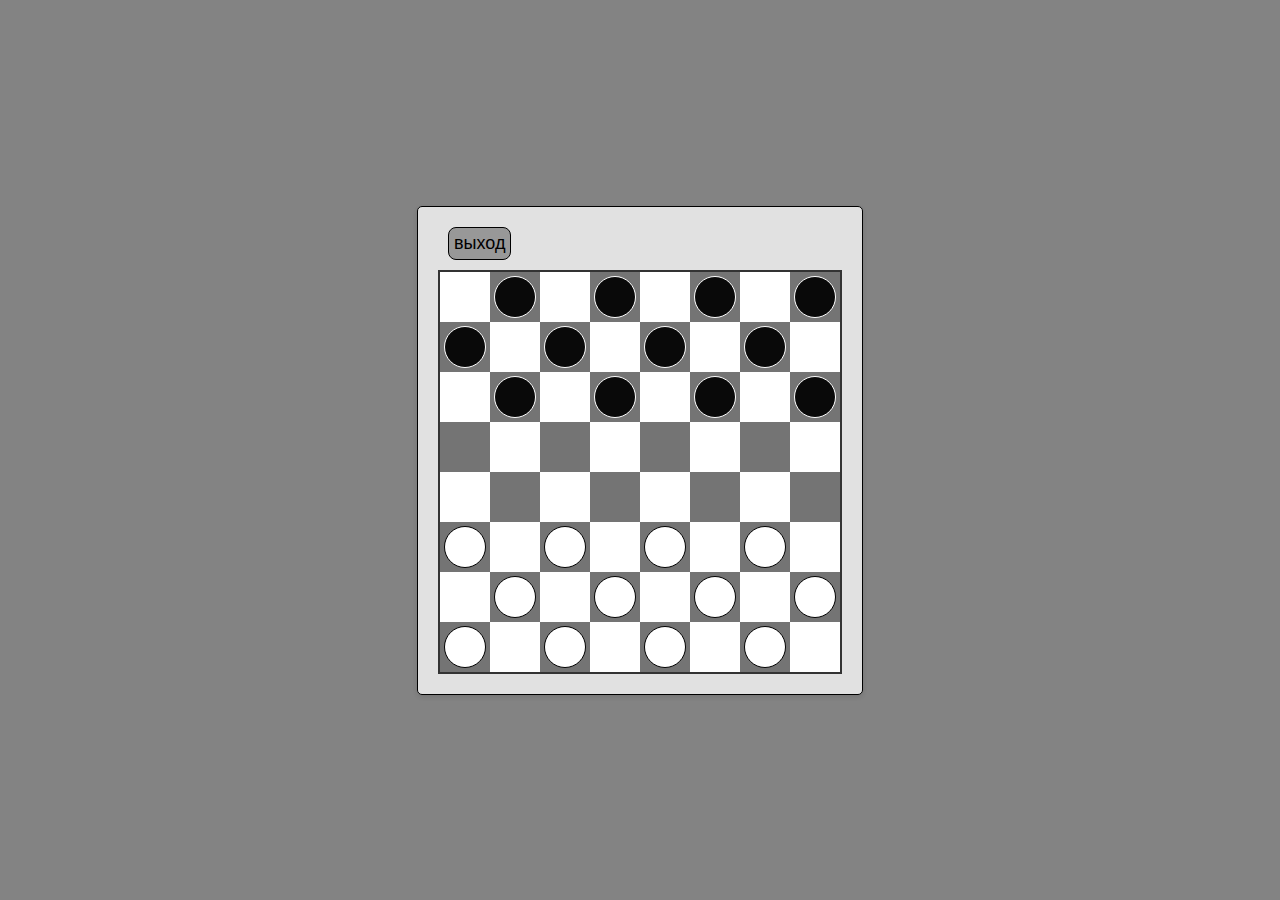
<file: game.html>
<!DOCTYPE html>
<html lang="ru">
<head>
 <meta charset="UTF-8">
 <!-- <meta http-equiv="Refresh" content="10"> -->
 <meta name="viewport" content="width=device-width, initial-scale=1.0">
 <!-- <meta http-equiv="Refresh" content="10"> -->
 <title>Шашки</title>
 <link rel="stylesheet" href="./assets/custom.css">
 <!-- <script src="./socket.io/socket.io.js"></script> -->
  <script type="module" src="./src/game_offline.js"></script>
</head>
<body>
    <div class="container">
        <button id="leave" class="href" >выход</button>
        <div class="board" id="board"></div>
    </div>
</body>
</html>
</file>
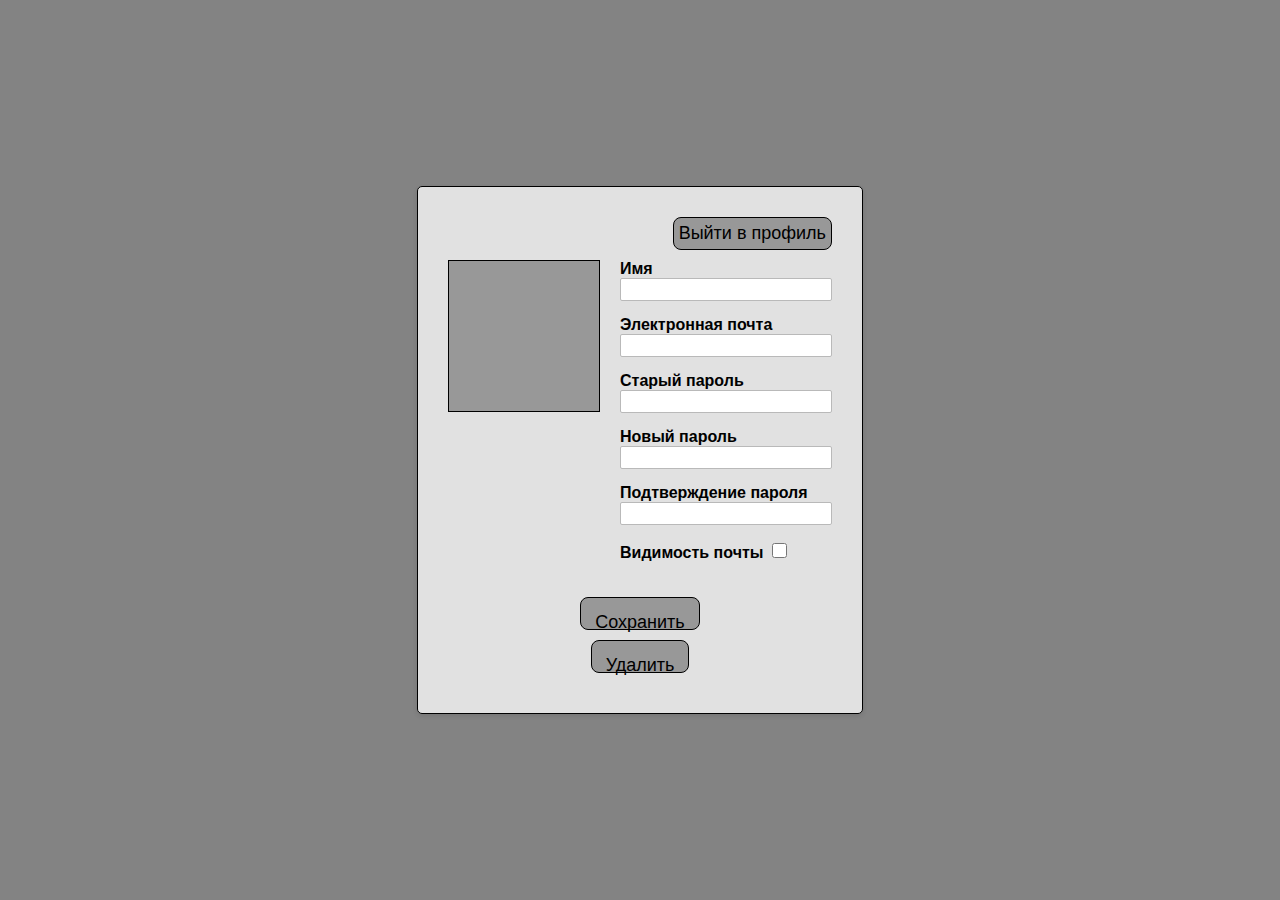
<file: settings.html>
<!DOCTYPE html>
<html>
<head>
    <meta charset="UTF-8">
    <meta name="viewport" content="width=device-width, initial-scale=1.0">
    <link rel="stylesheet" href="./assets/style.css">
    <title>Profile</title>
</head>
<body>
    <div class="container">
        <form>
        <div class="header">
            <div class="setting">
                <button id="home-button" class="href" >Выйти в профиль</button>
            </div>
            <div class="Image"></div>
            
            <div class="left-form">
                <div class="form-group">
                    <label for="name" class="form-label">Имя</label>
                    <input type="name" id="TextName" name="name" class="inputT" required >
                </div>
                <div class="form-group">
                    <label for="mail" class="form-label">Электронная почта</label>
                    <input type="email" id="TextEmail" name="mail" class="inputT" required >
                </div>
                <div class="form-group">
                    <label for="password" class="form-label">Старый пароль</label>
                    <input type="password" id="TextPassword" name="password" class="inputT">
                </div>
                <div class="form-group">
                    <label for="pass-first" class="form-label">Новый пароль</label>
                    <input type="pass-first" id="pass-first" name="pass-first" class="inputT">
                </div>
                <div class="form-group">
                    <label for="pass-second" class="form-label">Подтверждение пароля</label>
                    <input type="pass-second" id="pass-second" name="pass-second" class="inputT">
                </div>
                <div class="form-group">
                    <label for="mailVisible" class="form-label">Видимость почты</label>
                    <input type="checkbox" id="mailVisible" name="mailVisible" class="checkin" value="1">
                </div>
            </div>
        </div>
        <div class="buttoncl">
            <button type="submit" class="settings-button" name="button-save">Сохранить</button>
            <button id="del-button" type="submit" class="settings-button">Удалить</button>
        </div>
    </div>
</body>
</html>
</file>
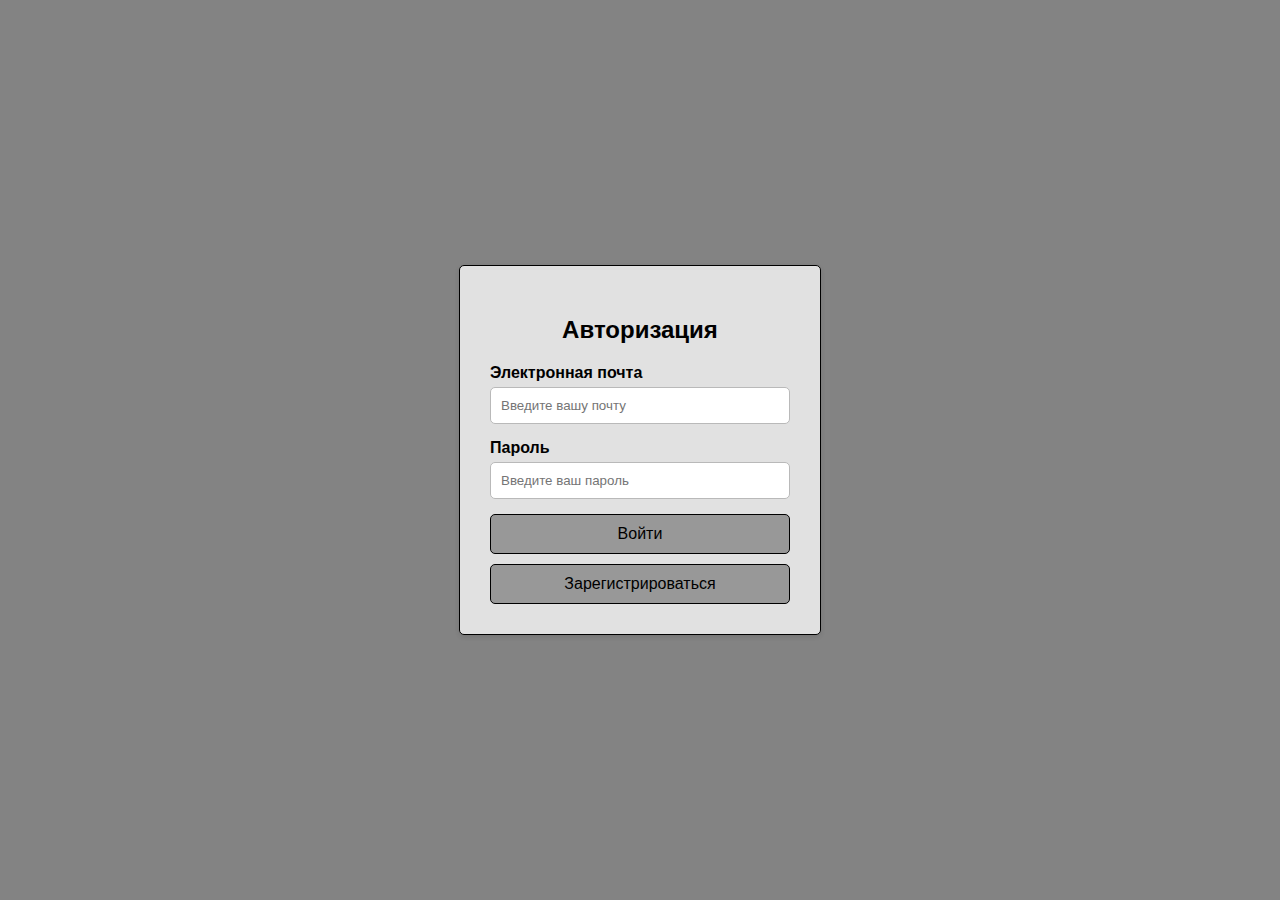
<file: sign.html>
<!DOCTYPE html>
<html lang="ru">
<head>
    <meta charset="UTF-8">
    <meta name="viewport" content="width=device-width, initial-scale=1.0">
    <link rel="stylesheet" href="assets/regc.css">
    <title>SignIn</title>
    <script type="module" src="./convert.js" defer></script>
</head>
<body>
    
<div class="container">
<form method = "POST">
    <h2>Авторизация</h2>
    <div class="errorT">
    
    </div>
        <div class="form-group">
            <label class="form-label">Электронная почта</label>
            <input type="email" id="mail" name="mail" class="inputT" placeholder="Введите вашу почту" value="" required>
             <!-- <input type="email" id="mail" placeholder="Введите вашу почту" required> -->
        </div>
        <div class="form-group">
            <label class="form-label">Пароль</label>
            <input type="password" id="password" name="password" class="inputT" placeholder="Введите ваш пароль" required>
             <!-- <input type="password" id="password" class="inputT" placeholder="Введите ваш пароль" required> -->
        </div>
        <button type="submit" class="submit-button" id="submit-sign" name="button-sign">Войти</button>
        <a href="./reg.html" class="href" name="button-sign" >Зарегистрироваться</a>
        
        </form>
</div>
  

</body>
</html>
</file>
<file: assets/custom.css>
body {
    background-color: rgb(131, 131, 131);
    font-family: Arial, sans-serif;
    display: flex;
    justify-content: center;
    align-items: center;
    min-height: 100vh;
    width: 100%;
    margin: 0; /* Убираем отступы по умолчанию */
  }
  .href {
    /* display: block; */
    text-align: center; /* Центрируем текст внутри ссылки */
    font-size: 18px; /* Установите размер шрифта */
    max-height: 33px;
    margin-bottom: 10px;
    font-family: Arial, sans-serif; /* Установите шрифт */
    background-color: #989898; /* Цвет фона, чтобы она выглядела как кнопка */
    color: black; /* Цвет текста */
    border: 1px solid black;
    margin-left: 10px;
    padding: 5px; /* Отступы внутри ссылки */
    border-radius: 8px; /* Закругление углов */
    text-decoration: none; /* Убираем подчеркивание */
    transition: background-color 0.3s ease; /* Плавный переход цвета */
  }
  .href:hover {
    background-color: #b9b9b9; /* Цвет фона при наведении */
  }
  .container {
    background-color: #e1e1e1;
    text-decoration: none;
    padding: 20px;
    margin: 20px;
    border-radius: 5px;
    box-shadow: 0 2px 5px rgba(0, 0, 0, 0.1);
    border: 1px solid black;
    width: 404px; /* Задаем фиксированную ширину для контейнера */
    min-width: 370px;
    max-width: 450px; /* Максимальная ширина контейнера */
  }
  .header {
    position: relative;
    overflow: hidden; /* Очищаем обтекание */
    text-decoration: none;
  }  
  .setting {
    display: flex;
    justify-content: flex-end; /* Выравнивание кнопок вправо */
    /* align-items: center;   */  
  }
  .href {
    /* display: block; */
    text-align: center; /* Центрируем текст внутри ссылки */
    font-size: 18px; /* Установите размер шрифта */
    max-height: 33px;
    margin-bottom: 10px;
    font-family: Arial, sans-serif; /* Установите шрифт */
    background-color: #989898; /* Цвет фона, чтобы она выглядела как кнопка */
    color: black; /* Цвет текста */
    border: 1px solid black;
    margin-left: 10px;
    padding: 5px; /* Отступы внутри ссылки */
    border-radius: 8px; /* Закругление углов */
    text-decoration: none; /* Убираем подчеркивание */
    transition: background-color 0.3s ease; /* Плавный переход цвета */
  }
  .board {
   /* Используем grid-разметку для создания сетки */
   display: grid;
   grid-template-columns: repeat(8, 50px);
   grid-template-rows: repeat(8, 50px);
   /* Устанавливаем, что между клетками не будет промежутков */
   gap: 0;
   border: 2px solid #333;
  }
  .cell {
   width: 50px;
   height: 50px;
   display: flex;
   justify-content: center;
   align-items: center;
  }
  .cell.black {
   background-color: #747474;
  }
  .cell.white {
   background-color: #fff;
  }
  .piece{
       width: 40px;
       height: 40px;
       border-radius: 50%;
       border: 1px solid;
       cursor: pointer;
  }
  .piece.white {
   background-color: white;
  }
  .piece.black {
   background-color: rgb(9, 9, 9);
   border: 1px solid white;
   }
  .piece.king {
   border: 2px solid #fc7f49;
  }  
  .point{
       width: 8px;
       height: 8px;
       border-radius: 50%;
       background-color: rgb(71, 95, 246);
  }
  .list-group{
    border: 1px solid black;
    text-decoration: none;
    padding: 5px;
    margin-bottom: 10px;
    margin-top: 15px;
    background-color: rgba(0, 0, 0, 0.1);
    /* width: 70%; */
  }
  .Image {
    background-color: #989898; 
    width: 60px;
    height: 60px;
    border-radius: 5px;
    border: 1px solid black;
    float: left; /* Плаваем влево */
    margin-right: 20px; /* Отступ между изображением и группами форм */
  }
    .greenfn{
    background-color: #37d47e; 
    text-decoration: none;
    width: 8px;
    height: 8px;
    border-radius: 4px;
    border: 1px solid black;
    float: right;  
  }
  .left-form{
    display: flex;
    flex-direction: column; /* Устанавливаем направление по вертикали */
    align-items: flex-start;
    text-decoration: none;
  }
  .form-group {
    text-decoration: none;
    display: flex; /* Используем Flexbox */
     align-items: center;  
     margin-bottom: 15px;
  }

  .form-label {
    margin-top: 5px;
    text-decoration: none;
    /* margin-bottom: 5px; */
    font-weight: bold;
    /* text-align: left;  */
    /* width: 100%;  */
  }
  .form-value {
    margin-left: 5px;
  }
</file>
<file: assets/style.css>
body {
  background-color: rgb(131, 131, 131);
  font-family: Arial, sans-serif;
  display: flex;
  justify-content: center;
  align-items: center;
  min-height: 100vh;
  width: 100%;
  margin: 0; /* Убираем отступы по умолчанию */
}

.container {
  background-color: #e1e1e1;
  padding: 30px;
  border-radius: 5px;
  box-shadow: 0 2px 5px rgba(0, 0, 0, 0.1);
  border: 1px solid black;
  width: 30%; /* Задаем фиксированную ширину для контейнера */
  min-width: 330px;
  max-width: 450px; /* Максимальная ширина контейнера */
}
.list-group{
  border: 1px solid black;
  padding: 4px;
  margin-top: 10px;
  background-color: rgba(0, 0, 0, 0.1);
}
.header {
  position: relative;
  overflow: hidden; /* Очищаем обтекание */
}

.Image {
  background-color: #989898; 
  width: 150px;
  height: 150px;
  border: 1px solid black;
  float: left; /* Плаваем влево */
  margin-right: 20px; /* Отступ между изображением и группами форм */
}
.setting {
  display: flex;
  justify-content: flex-end; /* Выравнивание кнопок вправо */
  /* align-items: center;   */  
}
.settings-button {
  /* display: block; */
  background-color: #989898; 
  margin-bottom: 10px;
  border-radius: 8px;
  padding: 14px;
  max-height: 33px;
  border: 1px solid black;
  color: black;
  text-align: center;
  text-decoration: none;
  cursor: pointer;
  transition: background-color 0.3s ease; 
  font-size: 18px; /* Установите размер шрифта */
  font-family: Arial, sans-serif; /* Установите шрифт */
}
.settings-button:hover {
  background-color: #b9b9b9;  /* Цвет кнопки при наведении */
}
.href {
  /* display: block; */
  text-align: center; /* Центрируем текст внутри ссылки */
  font-size: 18px; /* Установите размер шрифта */
  max-height: 33px;
  margin-bottom: 10px;
  font-family: Arial, sans-serif; /* Установите шрифт */
  background-color: #989898; /* Цвет фона, чтобы она выглядела как кнопка */
  color: black; /* Цвет текста */
  border: 1px solid black;
  margin-left: 10px;
  padding: 5px; /* Отступы внутри ссылки */
  border-radius: 8px; /* Закругление углов */
  text-decoration: none; /* Убираем подчеркивание */
  transition: background-color 0.3s ease; /* Плавный переход цвета */
}

.href:hover {
  background-color: #b9b9b9; /* Цвет фона при наведении */
}
.form-group {
  margin-bottom: 15px;
}
.left-form{
  display: flex;
  flex-direction: column; /* Устанавливаем направление по вертикали */
  align-items: flex-start;
}
.form-label {
  margin-bottom: 5px;
  font-weight: bold;
  /* text-align: left;  */
  width: 100%; /* Устанавливаем ширину на 100% для метки */
}
.buttoncl {
  text-align: center;
  padding-top: 20px;
  display: flex;
  flex-direction: column; /* Устанавливаем направление по вертикали */
  align-items: center; /* Центрируем элементы по горизонтали */
}
.link {
  background-color: #cacaca;
  text-decoration: none;
  padding: 10px;
  border-radius: 5px;
  box-shadow: 0 2px 5px rgba(0, 0, 0, 0.1);
  border: 1px solid black;
  width: 30%; /* Задаем фиксированную ширину для контейнера */
  min-width: 350px;
  max-width: 450px; /* Максимальная ширина контейнера */
}
/* button {
  background-color: #989898; 
  width: 230px;
  padding: 15px 0;
  text-align: center;
  border: 1px solid black;
  font-size: 18px;
  border-radius: 7px;
  cursor: pointer;
  transition: background-color 0.3s ease; 
  margin-bottom: 10px; 
}

button:hover {
  background-color: #b9b9b9;
}  */
.inputT {
  padding: 3px; 
  border: 1px solid #b9b9b9; 
  border-radius: 2px; 
  width: 100%;
  box-sizing: border-box; 
  max-width: 215px;
}
.inputT:focus {
  border-color: #989898;  
  outline: none; 
}
.errorT{
  color: red;
}
.checkin{
  margin-right: 10px;
  height: 15px;
  width: 15px;
}
.centr-form{
    display: flex;
    flex-direction: column; /* Устанавливаем направление по вертикали */
    align-items: center;
    text-decoration: none;
    padding-top: 10px;
}
.invite-container {
  max-height: 300px; /* Установите максимальную высоту контейнера */
  overflow-y: auto; /* Включите вертикальную прокрутку */
  border: 1px solid #ccc; /* Добавьте границу для визуального отделения */
  padding: 10px; /* Добавьте отступы внутри контейнера */
  background-color: #f9f9f9; /* Установите цвет фона для контейнера */
  border-radius: 5px; /* Закруглите углы контейнера */
  margin-bottom: 10px;
}
</file>
<file: assets/regc.css>
body {
    background-color: rgb(131, 131, 131);
    font-family: Arial, sans-serif;
    display: flex;
    justify-content: center;
    align-items: center;
    min-height: 100vh;
    margin: 0; /* Убираем отступы по умолчанию */
}

.container {
    background-color: #e1e1e1;
    padding: 30px;
    border-radius: 5px;
    box-shadow: 0 2px 5px rgba(0, 0, 0, 0.1);
    border: 1px solid black;
    width: 300px; /* Задаем фиксированную ширину для контейнера */
}

h2 {
    text-align: center; /* Центрируем заголовок */
    margin-bottom: 20px; /* Отступ снизу */
}

.form-group {
    margin-bottom: 15px;
}

.form-label {
    display: block; 
    margin-bottom: 5px;
    font-weight: bold;
}

.inputT {
    width: 100%; /* Полная ширина */
    padding: 10px; /* Отступы внутри поля */
    border: 1px solid #b9b9b9; /* Граница */
    border-radius: 5px; /* Закругление углов */
    box-sizing: border-box; /* Учитываем отступы и границы в ширине */
}

.inputT:focus {
    border-color: #989898;  /* Цвет границы при фокусе */
    outline: none; 
}

.submit-button {
    display: block; /* Делаем ссылку блочным элементом */
    text-align: center; /* Центрируем текст внутри ссылки */
    margin-bottom: 10px;
    background-color: #989898;  /* Цвет кнопки */
    color: black; /* Цвет текста */
    width: 100%; /* Полная ширина */
    max-width: 300px; 
    min-height: 20px;
    padding: 10px; /* Отступы внутри кнопки */
    border: 1px solid black;
    border-radius: 5px; /* Закругление углов */
    cursor: pointer; /* Указатель при наведении */
    font-size: 16px; /* Размер шрифта */
    transition: background-color 0.3s ease; /* Плавный переход цвета */
}
.href {
    display: block; /* Делаем ссылку блочным элементом */
    text-align: center; /* Центрируем текст внутри ссылки */
    margin-top: 10px; /* Отступ сверху, если нужно */
    background-color: #989898; /* Цвет фона, чтобы она выглядела как кнопка */
    color: black; /* Цвет текста */
    border: 1px solid black;
    padding: 10px; /* Отступы внутри ссылки */
    border-radius: 5px; /* Закругление углов */
    text-decoration: none; /* Убираем подчеркивание */
    transition: background-color 0.3s ease; /* Плавный переход цвета */
}

.href:hover {
    background-color: #b9b9b9; /* Цвет фона при наведении */
}
.submit-button:hover {
    background-color: #b9b9b9;  /* Цвет кнопки при наведении */
}
.errorT{
    color: red;
}
</file>
